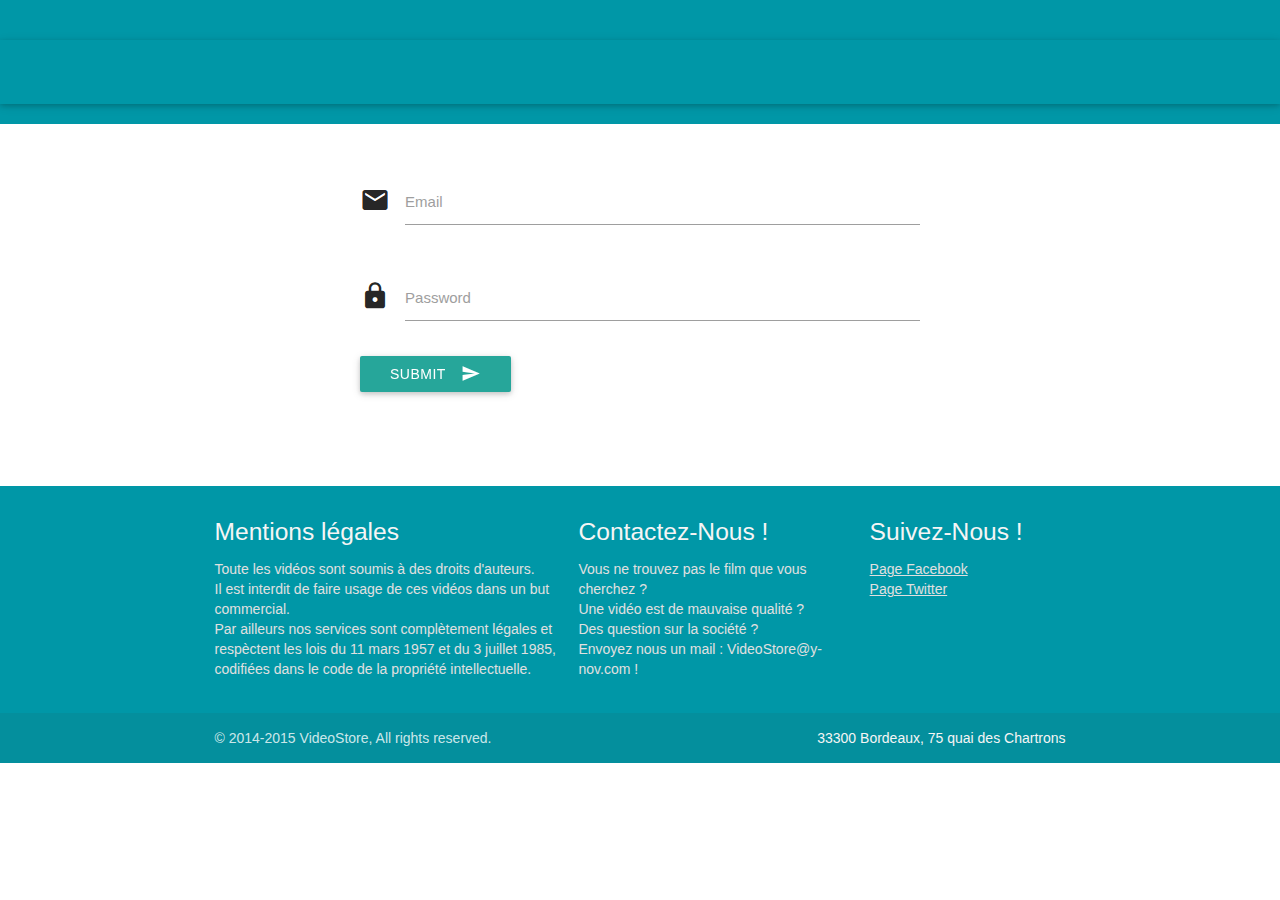
<file: index.html>
<html>
  <head>
        <meta http-equiv="Content-Type" content="text/html; charset=UTF-8"/>
        <!--Import materialize.css + css perso -->
        <link type="text/css" rel="stylesheet" href="styles/css/materialize.min.css"  media="screen,projection"/>
        <link type="text/css" rel="stylesheet" href="styles/css/style.css"  media="screen"/>
        <!--Import jquery 2.1.1 + materialize.js + ajax -->
        <!--<script src="https://ajax.googleapis.com/ajax/libs/jquery/1.7.2/jquery.min.js"></script>-->
        <script type="text/javascript" src="https://code.jquery.com/jquery-2.1.1.min.js"></script>
        <script type="text/javascript" src="styles/js/materialize.min.js"></script>
        <script type="text/javascript" src="styles/js/ajax.js"></script>
        <script type="text/javascript" src="styles/js/Ajax_getAllVideo.js"></script>
        <script>
            $(document).ready(getBoutique());
        </script>
        <link rel="icon" type="image/jpg" href="images/logo.png"/>
        <title>  VIDEO STORE </title>
    </head>

  	<body>
		<header class="cyan darken-2">
			<div class="container"></br></br></div>
			<nav class="cyan darken-2">
				<div class="container">
					<div class="nav-wrapper">
						<a href="accueil.html" class="brand-logo"><i id="boutique"></i></a>
					</div>
				</div>
			</nav></br>
		</header></br></br>


		<main>
			<div class="container">
				<div class="row">
					<form class="col s8 offset-s2">
						<div class="row">
							<div class="input-field col s12">
								<i class="mdi-communication-email prefix"></i>
								<input id="email" type="email" class="validate">
								<label for="email">Email</label>
							</div>
						</div>
						<div class="row">
							<div class="input-field col s12">
								<i class="mdi-action-lock prefix"></i>
								<input id="password" type="password" class="validate">
								<label for="password">Password</label>
							</div>
						</div>
						<button class="btn waves-effect waves-light" type="submit" name="action">
							Submit
	    					<i class="mdi-content-send right"></i>
	  					</button>
					</form>
				</div>
			</div>
		</main></br></br>


		<footer class="page-footer footer cyan darken-2">
	        <div class="container">
	            <div class="row">
	                <div class="col l5 s12">
	                    <h5 class="grey-text text-lighten-4">Mentions légales</h5>
	                    <p class="grey-text text-lighten-2">
	                        Toute les vidéos sont soumis à des droits d'auteurs.</br>
	                        Il est interdit de faire usage de ces vidéos dans un but commercial.</br>
	                        Par ailleurs nos services sont complètement légales et respèctent les lois du 11 mars 1957 et du 3 juillet 1985, codifiées dans le code de la propriété intellectuelle.</br>
	                    </p>
	                </div>
	                <div class="col l4 s12">
	                    <h5 class="grey-text text-lighten-4">Contactez-Nous !</h5>
	                    <p class="grey-text text-lighten-2">
	                        Vous ne trouvez pas le film que vous cherchez ?</br>
	                        Une vidéo est de mauvaise qualité ?<br>
	                        Des question sur la société ?</br>
	                        Envoyez nous un mail : VideoStore@y-nov.com !
	                    </p>
	                </div>
	                <div class="col l3 s12">
	                    <h5 class="grey-text text-lighten-4">Suivez-Nous !</h5>
	                    <ul>
	                        <li><a class="grey-text text-lighten-2" href="#!"><u>Page Facebook</u></a></li>
	                        <li><a class="grey-text text-lighten-2" href="#!"><u>Page Twitter</u></a></li>
	                    </ul>
	                </div>
	            </div>
	        </div>

	        <div class="footer-copyright">
	            <div class="container">
	                © 2014-2015 VideoStore, All rights reserved.
	                <a class="grey-text text-lighten-4 right" href="#!">33300 Bordeaux, 75 quai des Chartrons</a>
	            </div>
	        </div>
	    </footer>
    </body>
</html>
</file>
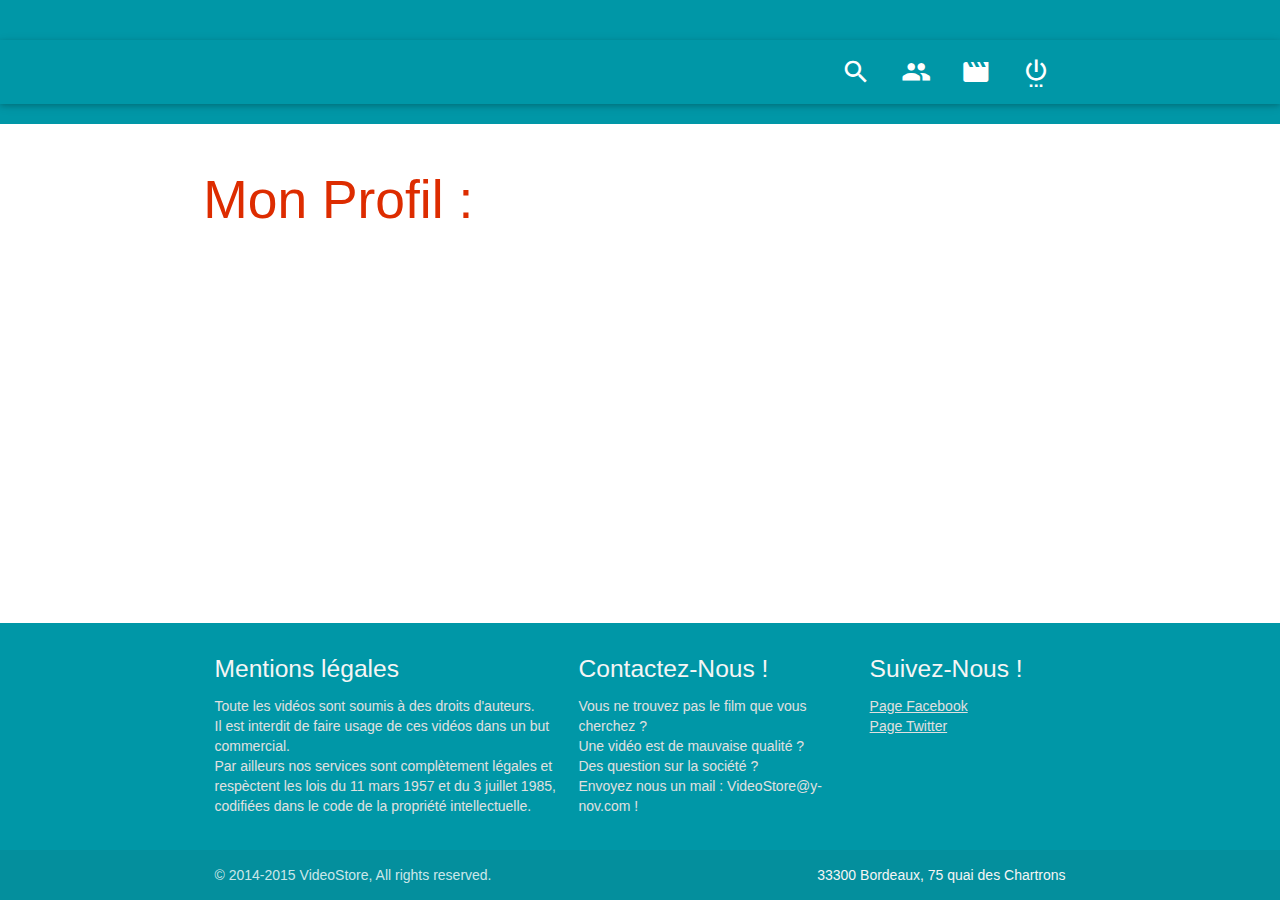
<file: accueil.html>
<html>
  <head>
        <meta http-equiv="Content-Type" content="text/html; charset=UTF-8"/>
        <!--Import materialize.css + css perso -->
        <link type="text/css" rel="stylesheet" href="styles/css/materialize.min.css"  media="screen,projection"/>
        <link type="text/css" rel="stylesheet" href="styles/css/style.css"  media="screen"/>
        <!--Import jquery 2.1.1 + materialize.js + ajax -->
        <script type="text/javascript" src="https://code.jquery.com/jquery-2.1.1.min.js"></script>
        <script type="text/javascript" src="styles/js/materialize.min.js"></script>
        <script type="text/javascript" src="styles/js/ajax.js"></script>
        <script type="text/javascript" src="styles/js/Ajax_getAllVideo.js"></script>
        <script>
            $(document).ready(getBoutique());
        </script>
        <link rel="icon" type="image/jpg" href="images/logo.png"/>
        <title>  ACCUEIL </title>
    </head>

    <body>
        <header class="cyan darken-2">
            <div class="container"></br></br></div>
            <nav class="cyan darken-2">
                <div class="container">
                    <div class="nav-wrapper">
                        <a href="accueil.html" class="brand-logo"><i id="boutique"></i></a>
                        <ul class="right hide-on-med-and-down">
                            <li><a href="#"><i class="mdi-action-search"></i></a></li>
                            <li><a href="client.html"><i class="mdi-social-people"></i></a></li>
                            <li><a href="video.html"><i class="mdi-image-movie-creation"></i></a></li>
                            <li><a href="index.html"><i class="mdi-action-settings-power"></i></a></li>
                        </ul>
                    </div>
                </div>
            </nav></br>
        </header></br>


        <main>
            <div class="container">
                <div class="row">
                    <h2 class="header deep-orange-text text-accent-4">Mon Profil :</h2>
                </div>
            </div>
        </main>


        <footer class="page-footer footer footer2 cyan darken-2">
            <div class="container">
                <div class="row">
                    <div class="col l5 s12">
                        <h5 class="grey-text text-lighten-4">Mentions légales</h5>
                        <p class="grey-text text-lighten-2">
                            Toute les vidéos sont soumis à des droits d'auteurs.</br>
                            Il est interdit de faire usage de ces vidéos dans un but commercial.</br>
                            Par ailleurs nos services sont complètement légales et respèctent les lois du 11 mars 1957 et du 3 juillet 1985, codifiées dans le code de la propriété intellectuelle.</br>
                        </p>
                    </div>
                    <div class="col l4 s12">
                        <h5 class="grey-text text-lighten-4">Contactez-Nous !</h5>
                        <p class="grey-text text-lighten-2">
                            Vous ne trouvez pas le film que vous cherchez ?</br>
                            Une vidéo est de mauvaise qualité ?<br>
                            Des question sur la société ?</br>
                            Envoyez nous un mail : VideoStore@y-nov.com !
                        </p>
                    </div>
                    <div class="col l3 s12">
                        <h5 class="grey-text text-lighten-4">Suivez-Nous !</h5>
                        <ul>
                            <li><a class="grey-text text-lighten-2" href="#!"><u>Page Facebook</u></a></li>
                            <li><a class="grey-text text-lighten-2" href="#!"><u>Page Twitter</u></a></li>
                        </ul>
                    </div>
                </div>
            </div>

            <div class="footer-copyright">
                <div class="container">
                    © 2014-2015 VideoStore, All rights reserved.
                    <a class="grey-text text-lighten-4 right" href="#!">33300 Bordeaux, 75 quai des Chartrons</a>
                </div>
            </div>
        </footer>
    </body>
</html>
</file>
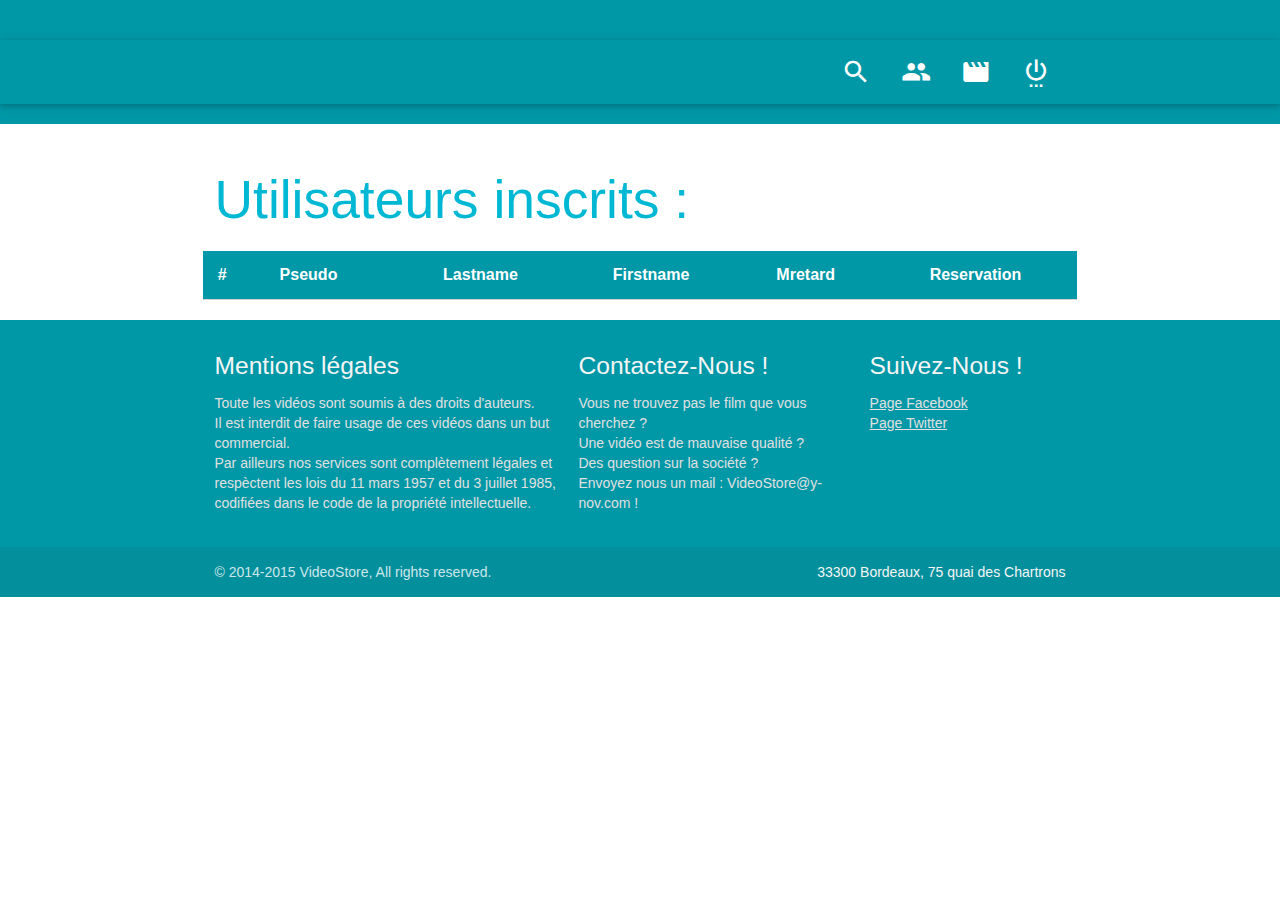
<file: client.html>
<html>
    <head>
        <meta http-equiv="Content-Type" content="text/html; charset=UTF-8"/>
        <!--Import materialize.css + css perso -->
        <link type="text/css" rel="stylesheet" href="styles/css/materialize.min.css"  media="screen,projection"/>
        <link type="text/css" rel="stylesheet" href="styles/css/style.css"  media="screen"/>
        <!--Import jquery 2.1.1 + materialize.js + ajax -->
        <script type="text/javascript" src="https://code.jquery.com/jquery-2.1.1.min.js"></script>
        <script type="text/javascript" src="styles/js/materialize.min.js"></script>
        <script type="text/javascript" src="styles/js/ajax.js"></script>
        <script type="text/javascript" src="styles/js/Ajax_getAllUser.js"></script>
        <script>
            $(document).ready(getBoutique());
            $(document).ready(getAllUser());
        </script>
        <link rel="icon" type="image/jpg" href="images/logo.png"/>
        <title>  CLIENTS </title>
    </head>

    
    <body>
        <header class="cyan darken-2">
            <div class="container"></br></br></div>
            <nav class="cyan darken-2">
                <div class="container">
                    <div class="nav-wrapper">
                        <a href="accueil.html" class="brand-logo"><i id="boutique"></i></a>
                        <ul class="right hide-on-med-and-down">
                            <li><a href="#"><i class="mdi-action-search"></i></a></li>
                            <li><a href="client.html"><i class="mdi-social-people"></i></a></li>
                            <li><a href="video.html"><i class="mdi-image-movie-creation"></i></a></li>
                            <li><a href="index.html"><i class="mdi-action-settings-power"></i></a></li>
                        </ul>
                    </div>
                </div>
            </nav></br>
        </header></br>


        <main>
            <div class="container">
                <h2 class="header cyan-text text-darken-3 text-accent-4">Utilisateurs inscrits :</h2>
                <div class="row">
                    <table class="centered hoverable bordered striped">
                        <thead class="panel-primary">
                            <tr class="panel-heading">
                                <th data-field="id">#</th> 
                                <th data-field="pseudo">Pseudo</th> 
                                <th data-field="passwd"> </th>
                                <th data-field="lastname">Lastname</th> 
                                <th data-field="firstname">Firstname</th> 
                                <th data-field="Mretard">Mretard</th>  
                                <th data-field="reservation">Reservation</th>
                            </tr>
                        </thead>
                        <tbody id="listeUser"> </tbody>
                    </table>
                </div>
            </div>
        </main>


        <footer class="page-footer footer cyan darken-2">
        <div class="container">
            <div class="row">
                <div class="col l5 s12">
                    <h5 class="grey-text text-lighten-4">Mentions légales</h5>
                    <p class="grey-text text-lighten-2">
                        Toute les vidéos sont soumis à des droits d'auteurs.</br>
                        Il est interdit de faire usage de ces vidéos dans un but commercial.</br>
                        Par ailleurs nos services sont complètement légales et respèctent les lois du 11 mars 1957 et du 3 juillet 1985, codifiées dans le code de la propriété intellectuelle.</br>
                    </p>
                </div>
                <div class="col l4 s12">
                    <h5 class="grey-text text-lighten-4">Contactez-Nous !</h5>
                    <p class="grey-text text-lighten-2">
                        Vous ne trouvez pas le film que vous cherchez ?</br>
                        Une vidéo est de mauvaise qualité ?<br>
                        Des question sur la société ?</br>
                        Envoyez nous un mail : VideoStore@y-nov.com !
                    </p>
                </div>
                <div class="col l3 s12">
                    <h5 class="grey-text text-lighten-4">Suivez-Nous !</h5>
                    <ul>
                        <li><a class="grey-text text-lighten-2" href="#!"><u>Page Facebook</u></a></li>
                        <li><a class="grey-text text-lighten-2" href="#!"><u>Page Twitter</u></a></li>
                    </ul>
                </div>
            </div>
        </div>

        <div class="footer-copyright">
            <div class="container">
                © 2014-2015 VideoStore, All rights reserved.
                <a class="grey-text text-lighten-4 right" href="#!">33300 Bordeaux, 75 quai des Chartrons</a>
            </div>
        </div>
    </footer>
    </body>
</html>
</file>
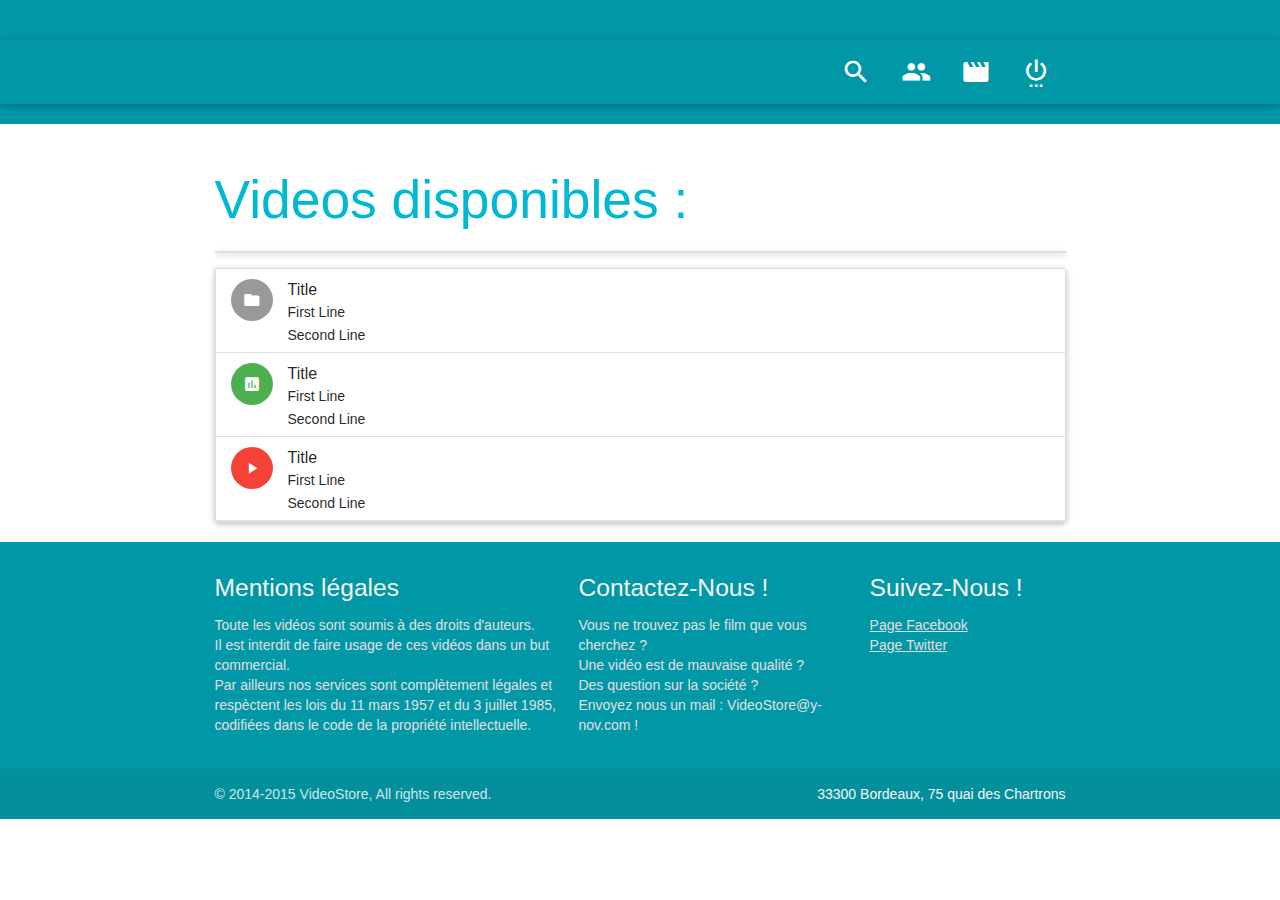
<file: video.html>
<html>
    <head>
        <meta http-equiv="Content-Type" content="text/html; charset=UTF-8"/>
        <!--Import materialize.css + css perso -->
        <link type="text/css" rel="stylesheet" href="styles/css/materialize.min.css"  media="screen,projection"/>
        <link type="text/css" rel="stylesheet" href="styles/css/style.css"  media="screen"/>
        <!--Import jquery 2.1.1 + materialize.js + ajax -->
        <script type="text/javascript" src="https://code.jquery.com/jquery-2.1.1.min.js"></script>
        <script type="text/javascript" src="styles/js/ajax.js"></script>
        <script type="text/javascript" src="styles/js/Ajax_getAllVideo.js"></script>
        <script>
            $(document).ready(getBoutique());
            $(document).ready(getAllVideo());
        </script>
        <script type="text/javascript" src="styles/js/materialize.min.js"></script>
        <link rel="icon" type="image/jpg" href="images/logo.png"/>
        <title>  VIDEOS </title>
    </head>

    
    <body>
      <header class="cyan darken-2">
          <div class="container"></br></br></div>
          <nav class="cyan darken-2">
              <div class="container">
                  <div class="nav-wrapper">
                      <a href="accueil.html" class="brand-logo"><i id="boutique"></i></a>
                      <ul class="right hide-on-med-and-down">
                          <li><a href="#"><i class="mdi-action-search"></i></a></li>
                          <li><a href="client.html"><i class="mdi-social-people"></i></a></li>
                          <li><a href="video.html"><i class="mdi-image-movie-creation"></i></a></li>
                          <li><a href="index.html"><i class="mdi-action-settings-power"></i></a></li>
                      </ul>
                  </div>
              </div>
          </nav></br>
      </header></br>


      <main>
        <div class="container">
            <h2 class="header cyan-text text-darken-3 text-accent-4">Videos disponibles :</h2>

            <ul id="ArrayVideo" class="collapsible collection" data-collapsible="accordion"></ul>
            
            <ul class="collapsible collection" data-collapsible="accordion">
                <li>
                  <div class="collapsible-header collection-item avatar">
                  <i class="mdi-file-folder circle"></i>
                  <span class="title">Title</span>
                  <p>First Line <br>
                     Second Line
                  </p></div>
                  <div class="collapsible-body"><p>Lorem ipsum dolor sit amet.</p></div>
                </li>
                <li>
                  <div class="collapsible-header collection-item avatar">
                  <i class="mdi-action-assessment circle green"></i>
                  <span class="title">Title</span>
                  <p>First Line <br>
                     Second Line
                  </p></div>
                  <div class="collapsible-body"><p>Lorem ipsum dolor sit amet.</p></div>
                </li>
                <li>
                  <div class="collapsible-header collection-item avatar">
                  <i class="mdi-av-play-arrow circle red"></i>
                  <span class="title">Title</span>
                  <p>First Line <br>
                     Second Line
                  </p></div>
                  <div class="collapsible-body"><p>Lorem ipsum dolor sit amet.</p></div>
                </li>
            </ul>
        </div>
      </main>


    <footer class="page-footer footer cyan darken-2">
      <div class="container">
        <div class="row">
          <div class="col l5 s12">
            <h5 class="grey-text text-lighten-4">Mentions légales</h5>
            <p class="grey-text text-lighten-2">
              Toute les vidéos sont soumis à des droits d'auteurs.</br>
              Il est interdit de faire usage de ces vidéos dans un but commercial.</br>
              Par ailleurs nos services sont complètement légales et respèctent les lois du 11 mars 1957 et du 3 juillet 1985, codifiées dans le code de la propriété intellectuelle.</br>
            </p>
          </div>
          <div class="col l4 s12">
            <h5 class="grey-text text-lighten-4">Contactez-Nous !</h5>
            <p class="grey-text text-lighten-2">
                Vous ne trouvez pas le film que vous cherchez ?</br>
                Une vidéo est de mauvaise qualité ?<br>
                Des question sur la société ?</br>
                Envoyez nous un mail : VideoStore@y-nov.com !
            </p>
          </div>
          <div class="col l3 s12">
            <h5 class="grey-text text-lighten-4">Suivez-Nous !</h5>
            <ul>
                <li><a class="grey-text text-lighten-2" href="#!"><u>Page Facebook</u></a></li>
                <li><a class="grey-text text-lighten-2" href="#!"><u>Page Twitter</u></a></li>
            </ul>
          </div>
        </div>
      </div>

      <div class="footer-copyright">
          <div class="container">
              © 2014-2015 VideoStore, All rights reserved.
              <a class="grey-text text-lighten-4 right" href="#!">33300 Bordeaux, 75 quai des Chartrons</a>
          </div>
      </div>
    </footer>
  </body>
</html>
</file>
<file: styles/css/style.css>
/* Si besoin pour coller le footer au fond de la page */
.footer2 {
	position:absolute;
	bottom:0;
	width: 100%;
}

/*dans la page video */
#reservation {
	margin-top:15px;
}

#fleche {
	margin-top:-10px;
}

/* Volé à Bootstrap pour la mise en forme du tableau USER */
body {
	font-family: "Helvetica Neue",Helvetica,Arial,sans-serif;
	font-size: 14px;
	line-height: 1.42857143;
}

.panel-heading {
	padding: 10px 15px;
}

.panel-primary>.panel-heading {
	color: #fff;
	background-color: #0097a7;
}

th {
	border-radius: 0;
}
</file>
